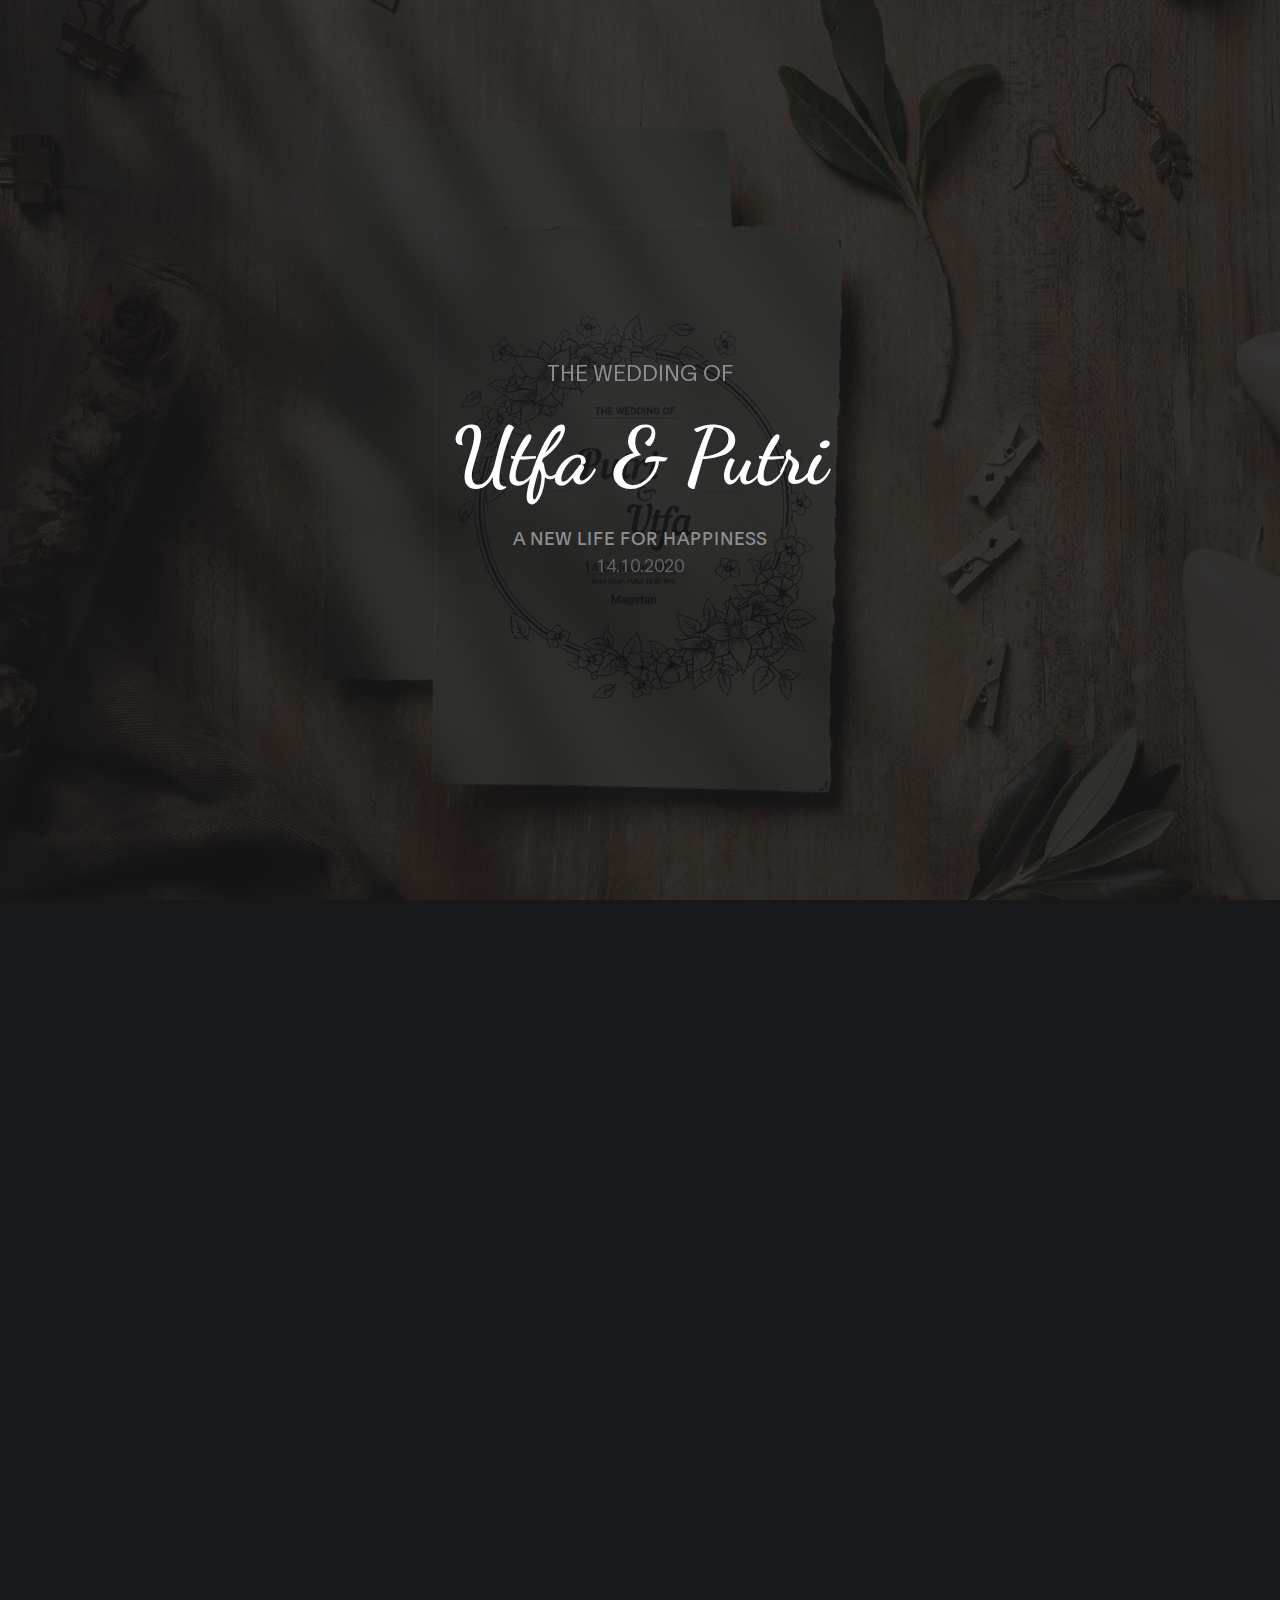
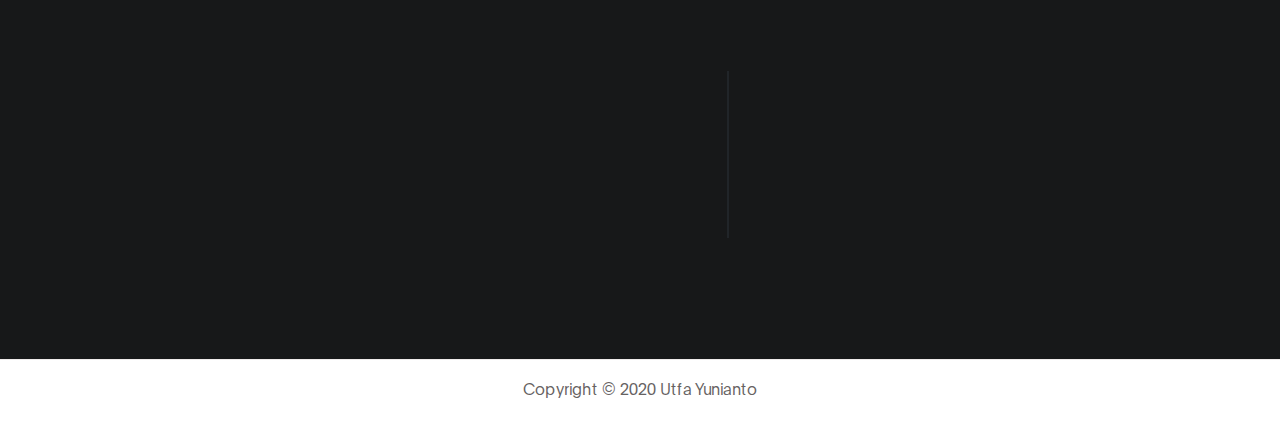
<file: index.html>
<!DOCTYPE html>
<html lang="en">
<head>

     <title>Utfa&Tri</title>

     <meta charset="UTF-8">
     <meta http-equiv="X-UA-Compatible" content="IE=Edge">
     <meta name="description" content="">
     <meta name="keywords" content="">
     <meta name="author" content="">
     <meta name="viewport" content="width=device-width, initial-scale=1, maximum-scale=1">

     <link rel="stylesheet" href="css/bootstrap.min.css">
     <!-- <link rel="stylesheet" href="css/font-awesome.min.css"> -->
     <link rel="stylesheet" href="css/aos.css">
     <link href="https://fonts.googleapis.com/css2?family=Dancing+Script:wght@600&display=swap" rel="stylesheet">
     <!-- MAIN CSS -->
     <link rel="stylesheet" href="css/tooplate-gymso-style.css">
     <link href="ucapan.html">
     <link rel="shortcut icon" href="images/android-icon-72x72.png">
<!--
Tooplate 2119 Gymso Fitness
https://www.tooplate.com/view/2119-gymso-fitness
-->
</head>
<body data-spy="scroll" data-target="#navbarNav" data-offset="50">

    
     <!-- HERO -->
     <section class="hero d-flex flex-column justify-content-center align-items-center" id="home">

            <div class="bg-overlay"></div>

               <div class="container">
                    <div class="row">

                         <div class="col-lg-8 col-md-10 mx-auto col-12">
                              <div class="hero-text mt-5 text-center">

                                    <h6 data-aos="fade-up" data-aos-delay="300">THE WEDDING OF</h6>

                                    <h1 class="text-white" data-aos="fade-up" data-aos-delay="500">Utfa & Putri</h1>

                                    <h7 data-aos="fade-up" data-aos-delay="800">A NEW LIFE FOR HAPPINESS</h7>

                                    <p data-aos="fade-up" data-aos-delay="800">14.10.2020</p>

                                   
                              </div>
                         </div>

                    </div>
               </div>
     </section>

<!-- CLASS -->
<section class="class section" id="class">
    <div class="container">
        <div class="row text-center flex-column-reverse flex-md-row-reverse aos-init aos-animate"    data-aos="fade-up">
            <div class="col my-3">
                 <img src="images/tri.png"
                    alt="Tri Endang Palupi" class="d-block rounded-circle mx-auto mb-4 img-fluid bg-light" width="240" height="240" style="width: 240px; height: 240px;">
                    <h4 class="" id="Tri">
                        <c class="" href="https://www.instagram.com/tripalupi20/" target="_blank">Tri Endang Palupi, S.Pd. (Putri)</c>
                    </h4>
                        <p>Putri Bapak Karni (Alm)<br>
                        &amp; Ibu Parmi (Alm)</p>
                        <p><a class="" href="https://www.instagram.com/tripalupi20/" target="_blank"><i class="fab fa-instagram fa-fw"></i> @tripalupi20</a></p>
                    </div>
            <div class="h1 col-md-1 d-flex align-items-center justify-content-center lead" style="font-weight: 600; font-size: 9rem; color: aliceblue;">&amp;</div>
            <div class="col my-3">
                        <img src="images/ufa.png" alt="Tino Dhamroni, S.I.Kom." class="d-block rounded-circle mx-auto mb-4 img-fluid bg-light" width="240" height="240" style="width: 240px; height: 240px;">
                        <h4 class="">
                            <c class="" href="https://www.instagram.com/yunianto.utfa/" target="_blank">Utfa Yunianto, S.Pd.</c>
                        </h4>
                        <p>Putra dari Bapak Sujani<br>
                            &amp; Ibu Dwi Maeyani.</p>
                                <p><a class="" href="https://www.instagram.com/yunianto.utfa/" target="_blank"><i class="fab fa-instagram fa-fw"></i> @yunianto.utfa</a></p>
                    </div>
        </div>
    </div>

</section>
    <!-- Bagian ke 3 -->
     <section class="feature" id="feature">
        <div class="container">
            <div class="row">

                <div class="d-flex flex-column justify-content-center ml-lg-auto mr-lg-5 col-lg-5 col-md-6 col-12">
                    <h2 class="mb-3 text-white" data-aos="fade-up">Kirimkan Doa Terbaik Teman-Teman untuk Hari Spesial Kami</h2>

                    <a href="ucapan.html" target="_blank/" class="btn custom-btn bg-color mt-3" data-aos="fade-up" data-aos-delay="300">Ucapkan Selamat</a>
                </div>

                <div class="mr-lg-auto mt-3 col-lg-4 col-md-6 col-12">
                     <div class="about-working-hours">
                          <div>

                                <h2 class="mb-4 text-white" data-aos="fade-up" data-aos-delay="500">Akad Nikah</h2>

                                <d data-aos="fade-up" data-aos-delay="800">Rabu, 14 Oktober 2020<br>
                                Pukul: 12.00 WIB <br>
                                Alamat: Rt 19 Rw 08, Dk. Gangsiran, Ds. Mategal, Kec. Parang, Kab. Magetan
                                </d>

                               
                               </div>
                          </div>
                     </div>
                </div>

            </div>
        </div>
    </section>


     

     <!-- FOOTER -->
     <footer class="site-footer">
          <div class="container">
               
            <p class="copyright-text">Copyright &copy; 2020 Utfa Yunianto  
            </p>
                
          </div>
     </footer>



     <!-- SCRIPTS -->
     <script src="js/jquery.min.js"></script>
     <script src="js/bootstrap.min.js"></script>
     <script src="js/aos.js"></script>
     <script src="js/smoothscroll.js"></script>
     <script src="js/custom.js"></script>

     

</body>
</html>
</file>
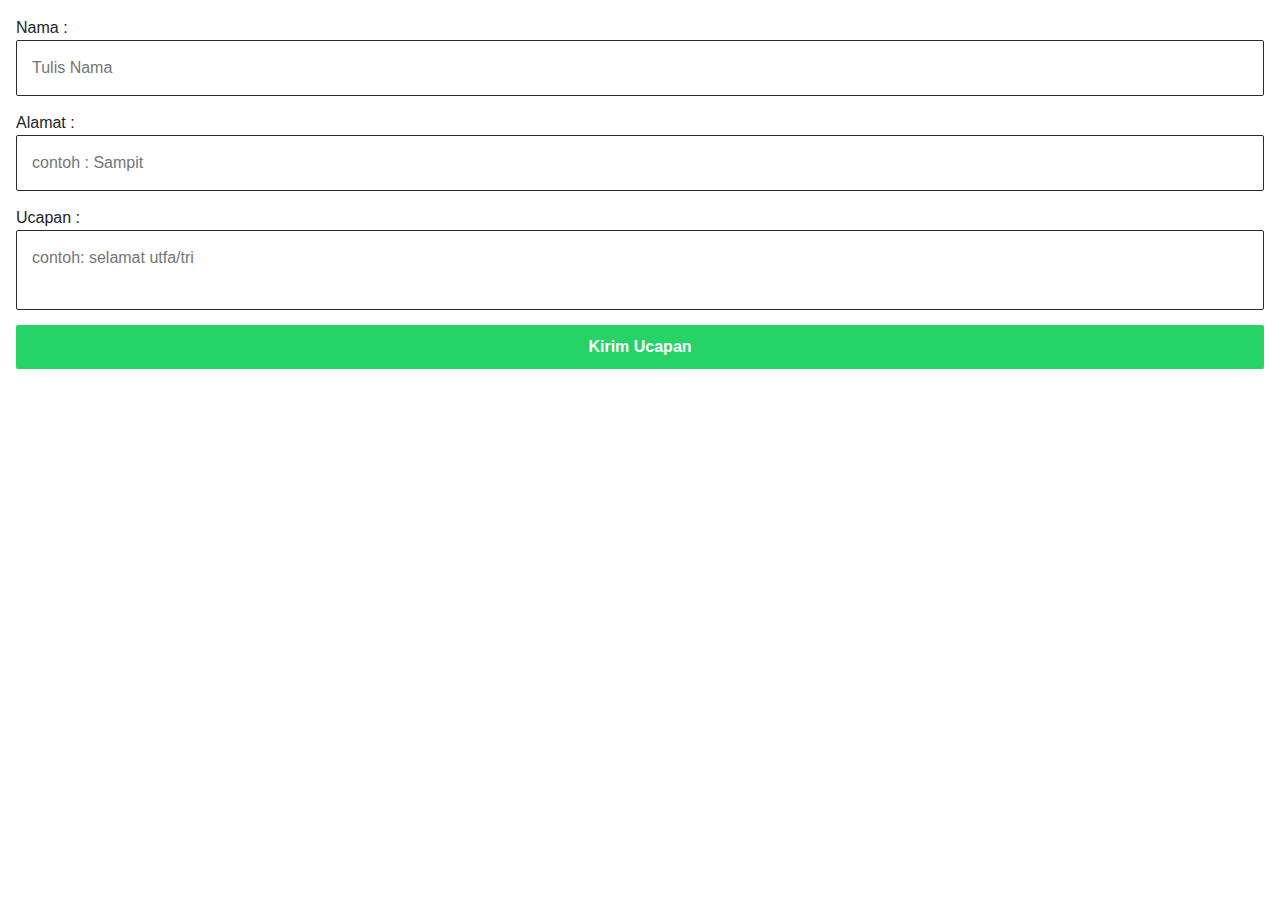
<file: ucapan.html>
<!DOCTYPE html>
<html lang="en">
<head>

     <title>Utfa&Tri</title>

     <meta charset="UTF-8">
     <meta http-equiv="X-UA-Compatible" content="IE=Edge">
     <meta name="description" content="">
     <meta name="keywords" content="">
     <meta name="author" content="">
     <meta name="viewport" content="width=device-width, initial-scale=1, maximum-scale=1">

     <link rel="stylesheet" href="css/bootstrap.min.css">
     <!-- <link rel="stylesheet" href="css/font-awesome.min.css"> -->
     <link rel="stylesheet" href="css/aos.css">
     <link href="https://fonts.googleapis.com/css2?family=Dancing+Script:wght@600&display=swap" rel="stylesheet">
     <!-- MAIN CSS -->
     <link rel="stylesheet" href="css/tooplate-gymso-style.css">
     <link rel="shortcut icon" href="images/android-icon-72x72.png">
<!--
Tooplate 2119 Gymso Fitness
https://www.tooplate.com/view/2119-gymso-fitness
-->
</head>
<body>

    <style>
        -webkit-box-sizing:border-box;
  -moz-box-sizing:border-box;
  -ms-box-sizing:border-box;
  -o-box-sizing:border-box;
  box-sizing:border-box;
  outline:none;
  margin:0;
  padding:0;
}
.whatsapp-btn {
  cursor:pointer;
  position:fixed;
  bottom:90px;
  right:90px;
  display:block;
  width:90px;
  height:90px;
  border-radius:90px;
  text-indent:-9999px;
  background:#fff url(https://lh3.googleusercontent.com/-evFtor-f_w8/W4pfajfP17I/AAAAAAAAE9E/f7H52hrT5UoY4ZqdkxSGh2ZftYrH8fiDwCLcBGAs/s300/Whatsapp.png) no-repeat center center;
  background-size:50% auto;
  box-shadow:0 20px 25px rgba(0,0,0,.05);
  transition:.2s;
}
.whatsapp-btn:active {
  bottom:35px;
}
#whatsapp {
  position:fixed;
  z-index:+100;
  bottom:0px;
  right:0px;
  display:block;
  background:#fff;
  box-shadow:0 20px 25px rgba(000);
  max-width:-webkit-fill-available;
  font-family:Helvetica, sans-serif;
  font-size:90%;
  border-radius:4px;
  visibility:hidden;
  opacity:0;
  transition:.3s;
}
#whatsapp.toggle {
  font-size: 100%;
  padding: 1px;
  position: relative;
  visibility: initial;
  opacity: unset;
}
/* @media(max-width:320px) {
  .whatsapp-btn {
      bottom:10px;
      right:10px;
  }
  #whatsapp.toggle {
      bottom:80px;
      right:10px;
      visibility:visible;
      opacity:1;
  }
} */
#whatsapp label,
#whatsapp a {
  display:block;
  margin:15px;
  text-decoration:none;
}
#whatsapp input,
#whatsapp textarea {
  display:block;
  border:1px solid #2b2b2b;
  box-shadow:inset 0 2px 5px #ffffff00;
  width:100%;
  padding:15px;
  border-radius:2px;
}
#whatsapp input.nama {
  text-transform:capitalize;
}
#whatsapp input:focus,
#whatsapp textarea:focus {
  border:1px solid #ddd;
}
#whatsapp textarea {
  min-height:80px;
  resize: none;
}
#whatsapp a {
  cursor:pointer;
  display:block;
  padding:10px;
  font-weight:bold;
  text-align:center;
  background:#25D366;
  color:white;
  border-radius:2px;
}
#whatsapp a:hover {
  background:#20b558;
          }
  </style>
  <script src="https://ajax.googleapis.com/ajax/libs/jquery/3.3.1/jquery.min.js"></script>
<div id="whatsapp" class="toggle">

<input class="tujuan" type="hidden" value="82255122944" /> <!-- No. WhatsApp -->

<label>Nama :
<input class="nama" type="text" placeholder="Tulis Nama" />
</label>
<label>Alamat :
<input class="alamat" type="alamat" placeholder="contoh : Sampit" />
</label>
<label>Ucapan :
<textarea class="pesan" placeholder="contoh: selamat utfa/tri"></textarea>
</label>
<a class="submit"> Kirim Ucapan</a>

</div>

  <script>
$('.whatsapp-btn').click(function(){
  $('#whatsapp').toggleClass('toggle');
});
// Onclick Whatsapp Sent!
$('#whatsapp .submit').click(WhatsApp);

$("#whatsapp input, #whatsapp textarea").keypress(function() {
  if (event.which == 13) WhatsApp();
});
var reg = /^([A-Za-z0-9_\-\.])+\@([A-Za-z0-9_\-\.])+\.([A-Za-z]{2,4})$/;
function WhatsApp() {
  var ph = '';
  if ($('#whatsapp .nama').val() == '') { // Cek Nama
      ph = $('#whatsapp .nama').attr('placeholder');
      alert('Silahkan tulis ' + ph);
      $('#whatsapp .nama').focus();
      return false;
  } else if ($('#whatsapp .alamat').val() == '') { // Cek alamat
      ph = $('#whatsapp .alamat').attr('placeholder');
      alert('Silahkan tulis ' + ph);
      $('#whatsapp .alamat').focus();
      return false;
  } else if ($('#whatsapp .pesan').val() == '') { // Cek Pesan
      ph = $('#whatsapp .pesan').attr('placeholder');
      alert('Silahkan tulis ' + ph);
      $('#whatsapp .pesan').focus();
      return false;
  } else {
      if (!confirm("Kirim Ucapan?")) {
          window.open("https://www.whatsapp.com/download/");
      } else {
          // Check Device (Mobile/Desktop)
          var url_wa = 'https://web.whatsapp.com/send';
          if( /Android|webOS|iPhone|iPad|iPod|BlackBerry|IEMobile|Opera Mini/i.test(navigator.userAgent) ) {
              url_wa = 'whatsapp://send/';
          }
          // Get Value
          var tujuan = $('#whatsapp .tujuan').val(),
                  via_url = location.href,
                  nama = $('#whatsapp .nama').val(),
                  alamat = $('#whatsapp .alamat').val(),
                  nomor = $('#whatsapp .nomor').val(),
                  pesan = $('#whatsapp .pesan').val();
          $(this).attr('href', url_wa + '?phone=62 ' + tujuan + '&text=Hai Utfa/Putri, saya *' + nama + '* %0A%0AAlamat:%20' + alamat +' %0A%0AUcapan:%20' + pesan);
          var w = 960,
                  h = 540,
                  left = Number((screen.width / 2) - (w / 2)),
                  tops = Number((screen.height / 2) - (h / 2)),
                  popupWindow = window.open(this.href, '', 'toolbar=no, location=no, directories=no, status=no, menubar=no, scrollbars=yes, resizable=1, copyhistory=no, width=' + w + ', height=' + h + ', top=' + tops + ', left=' + left);
          popupWindow.focus();
          return false;
      }
  }
}
</script>
     

</body>
</html>
</file>
<file: css/tooplate-gymso-style.css>
/*

Tooplate 2119 Gymso Fitness

https://www.tooplate.com/view/2119-gymso-fitness

*/

  @font-face {
      font-family: 'Plain';
      src: url('../fonts/Plain-Regular.woff2') format('woff2'),
          url('../fonts/Plain-Regular.woff') format('woff');
      font-weight: normal;
      font-style: normal;
  }

  @font-face {
      font-family: 'Plain';
      src: url('../fonts/Plain-Light.woff2') format('woff2'),
          url('../fonts/Plain-Light.woff') format('woff');
      font-weight: 300;
      font-style: normal;
  }

  @font-face {
      font-family: 'Plain';
      src: url('../fonts/Plain-Bold.woff2') format('woff2'),
          url('../fonts/Plain-Bold.woff') format('woff');
      font-weight: bold;
      font-style: normal;
  }

  :root {
    --primary-color:        #f13a11;
    --white-color:          #ffffff;
    --dark-color:           #171819;
    --about-bg-color:       #f9f9f9;

    --gray-color:           #909090;
    --link-color:           #404040;
    --p-color:              #666262;

    --base-font-family:     'Plain', sans-serif;
    --font-weight-bold:     bold;
    --font-weight-normal:   normal;
    --font-weight-light:    300;
    --font-weight-thin:     100;

    --h1-font-size:         80px;
    --h2-font-size:         36px;
    --h3-font-size:         28px;
    --h4-font-size:         24px;
    --h5-font-size:         22px;
    --h6-font-size:         22px;
    --h7-font-size:         18px;
    --p-font-size:          18px;
    --d-font-size:          14px;
    --base-font-size:       16px;
    --menu-font-size:       14px;

    --border-radius-large:  100%;
    --border-radius-small:  2px;
  }


  body {
    background: var(--white-color);
    font-family: var(--base-font-family);
  }


  /*---------------------------------------
     TYPOGRAPHY              
  -----------------------------------------*/

  h1,h2,h3,h4,h5,h6 {
    font-weight: var(--font-weight-thin);
    line-height: normal;
  }

  h1 {
    font-size: var(--h1-font-size);
    font-weight: var(--font-weight-bold);
    letter-spacing: -1px;
    margin: 20px 0;
  }

  h2 {
    font-size: var(--h2-font-size);
    font-weight: var(--font-weight-bold);
    letter-spacing: -2px;
  }

  h3 {
    font-size: var(--h3-font-size);
    font-weight: var(--font-weight-bold);
    letter-spacing: -1px;
    margin: 0;
  }

  h4 {
    color: #ffffff;
    font-size: var(--h4-font-size);
  }

  h5 {
    font-size: var(--h5-font-size);
  }

  h6 {
    color: var(--gray-color);
    font-size: var(--h6-font-size);
    line-height: inherit;
    margin: 0;
  }

  h7 {
    color: var(--gray-color);
    font-size: var(--h7-font-size);
    line-height: inherit;
    margin: 0;
  }

 
  p {
    color: var(--p-color);
    font-size: var(--p-font-size);
    font-weight: var(--font-weight-light);
    line-height: 1.5em;
  }

  d {
    color: var(--p-color);
    font-size: var(--d-font-size);
    font-weight: var(--font-weight-light);
  }

  b, 
  strong {
    font-weight: var(--font-weight-bold);
    letter-spacing: 0;
  }

  .section {
    padding: 7rem 0;
  }


  /* BUTTON */

  .custom-btn {
    background: transparent;
    border-radius: var(--border-radius-small);
    padding: 14px 24px;
    color: var(--white-color);
    font-size: var(--menu-font-size);
    font-weight: var(--font-weight-normal);
    text-transform: uppercase;
    letter-spacing: 0.5px;
    white-space: nowrap;
    transition: all 0.3s ease;
  }

  .custom-btn:hover {
    color: var(--primary-color);
  }

  .custom-btn:focus {
    box-shadow: none;
  }

  .custom-btn.bordered:hover,
  .custom-btn.bordered:focus,

  .custom-btn.bg-color:hover,
  .custom-btn.bg-color:focus {
    background: var(--white-color);
    border-color: transparent;
    color: var(--primary-color);
  }

  .bordered {
    border: 1px solid var(--primary-color);
    color: var(--primary-color);
  }

  .bg-color {
    background: var(--primary-color);
    color: var(--white-color);
  }



  /*---------------------------------------
     GENERAL               
  -----------------------------------------*/

  * {
    -webkit-box-sizing: border-box;
    -moz-box-sizing: border-box;
    box-sizing: border-box;
  }

  *::before,
  *::after {
    -webkit-box-sizing: border-box;
    -moz-box-sizing: border-box;
    box-sizing: border-box;
  }

  a {
    color: var(--link-color);
    font-weight: normal;
    text-decoration: none;
    transition: all 0.3s ease;
  }

  c {
    color: var(--white-color);
    font-weight: normal;
    text-decoration: none;
    transition: all 0.3s ease;
    font-family:'Dancing Script', cursive;;
  }

  a:hover, 
  a:active, 
  a:focus {
    color: var(--primary-color);
    outline: none;
    text-decoration: none;
  }


  /* BG OVERLAY */

  .bg-overlay {
    background: var(--dark-color);
    position: absolute;
    top: 0;
    right: 0;
    bottom: 0;
    left: 0;
    width: 100%;
    height: 100%;
    opacity: 0.85;
  }


  /*---------------------------------------
     MODAL              
  -----------------------------------------*/

  .modal-content {
    padding: 2rem 3rem;
  }

  .modal-header,
  .modal-body,
  .modal-footer {
    border: 0;
    padding: 0;
  }

  .membership-form a {
    color: var(--primary-color);
  }


  /*---------------------------------------
    FEATURE          
  -----------------------------------------*/

  .feature {
    background: var(--dark-color);
    padding: 5rem 0;
  }


  /*---------------------------------------
     MENU             
  -----------------------------------------*/


  /*---------------------------------------
     HERO              
  -----------------------------------------*/

  .hero {
    background-image: url('../images/und.jpg');
    background-size: cover;
    background-position: top;
    background-repeat: no-repeat;
    vertical-align: middle;
    min-height: 100vh;
    position: relative;
  }


  /*---------------------------------------
     CLASS               
  -----------------------------------------*/

  .class {background: var(--dark-color);
  }
  .class-img {
    
  }


  /*---------------------------------------
     SCHEDULE             
  -----------------------------------------*/

  .schedule {
    background: var(--dark-color);
  }

  .schedule-table {
    display: table;
    border: 0;
    text-align: center;
  }

  .schedule-table strong,
  .schedule-table span {
    display: block;
    text-align: center;
  }

  .schedule-table strong {
    color: var(--white-color);
  }

  .schedule-table span {
    color: var(--gray-color);
  }

  .schedule-table span,
  .schedule-table small {
    font-size: var(--menu-font-size);
    text-transform: uppercase;
  }

  .schedule-table small {
    position: relative;
    top: 10px;
  }

  .table .thead-light th,
  .schedule-table tr td:first-child {
    background: var(--primary-color);
    border: 1px solid #212122;
    color: var(--white-color);
  }

  .schedule-table .thead-light th {
    border-bottom: 0;
    text-transform: uppercase;
  }

  .table-bordered td, 
  .table-bordered th {
    border: 1px solid #212122;
  }

  .table-bordered td {
    padding-bottom: 22px;
  }

  .table td, .table th {
    padding: 1rem;
  }


  /*---------------------------------------
      ABOUT & TEAM            
  -----------------------------------------*/

  .about {
    background: var(--about-bg-color);
  }

  .about-working-hours {
    border-left: 2px solid;
    padding-left: 3.5rem;
  }

  .about-working-hours strong {
    color: var(--white-color);
    opacity: 0.85;
  }

  .team-thumb {
    position: relative;
  }

  .team-info {
    background: var(--white-color);
    border-radius: 0 0 2px 2px;
    box-shadow: 6px 0 38px rgba(20,20,20,0.10);
    padding: 20px;
    position: relative;
  }

  .team-info span {
    font-weight: var(--font-weight-light);
    opacity: 0.85;
  }

  .team-info .social-icon {
    position: absolute;
    top: 10px;
    right: 20px;
  }

  .team-info .social-icon li {
    display: block;
  }


  /*---------------------------------------
     CONTACT              
  -----------------------------------------*/

  .webform input,
  button#submit-button {
    height: calc(2.25rem + 20px);
  }

  .form-control {
    border-radius: var(--border-radius-small);
    margin: 1.3rem 0;
  }

  .form-control:focus {
    box-shadow: none;
    border-color: var(--dark-color);
  }

  button#submit-button {
    background: var(--dark-color);
    border-color: transparent;
    color: var(--white-color);
    cursor: pointer;
    transition: all 0.3s ease;
  }

  button#submit-button:hover {
    background: var(--primary-color);
  }

  .contact h2 + p {
    max-width: 90%;
  }

  .google-map {
    border-top: 1px solid #efebeb;
    margin-top: 2.5rem;
    padding-top: 2.5rem;
  }

  .google-map iframe {
    width: 100%;
  }


  /*---------------------------------------
     FOOTER              
  -----------------------------------------*/

  .site-footer {
    border-top: 1px solid #efebeb;
    padding: 1rem 0;
  }

  .site-footer a {
    color: var(--p-color);
    font-weight: var(--font-weight-light);
  }

  .site-footer p {
    font-size: var(--base-font-size);
    text-align: center;
  }



  /*---------------------------------------
     SOCIAL ICON              
  -----------------------------------------*/

  .social-icon {
    position: relative;
    padding: 0;
    margin: 5px 0 0 0;
  }

  .social-icon li {
    display: inline-block;
    list-style: none;
  }

  .social-icon li a {
    text-decoration: none;
    display: inline-block;
    color: var(--p-color);
    font-size: var(--p-font-size);
    font-weight: var(--font-weight-bold);
    margin: 5px 10px;
    text-align: center;
  }

  .social-icon li a:hover {
    color: var(--primary-color);
  }


  /*---------------------------------------
     RESPONSIVE STYLES              
  -----------------------------------------*/

  @media screen and (max-width: 992px) {

    .section {
      padding: 5rem 0;
    }

    .nav-item .nav-link {
      padding: 6px;
    }

    .navbar .social-icon {
      margin-top: 22px;
    }

    .navbar-collapse,
    .site-footer {
      text-align: center;
    }

    .schedule-table {
      display: block;
    }

    .modal-content {
      padding: 2rem;
    }
  }

  @media screen and (max-width: 767px) {

    h1 {
      font-size: 38px;
    }

    .about-working-hours {
      border-left: 0;
      padding: 22px 0 0 0;
    }

    .contact h2 span {
      display: block;
    }
  }
</file>
